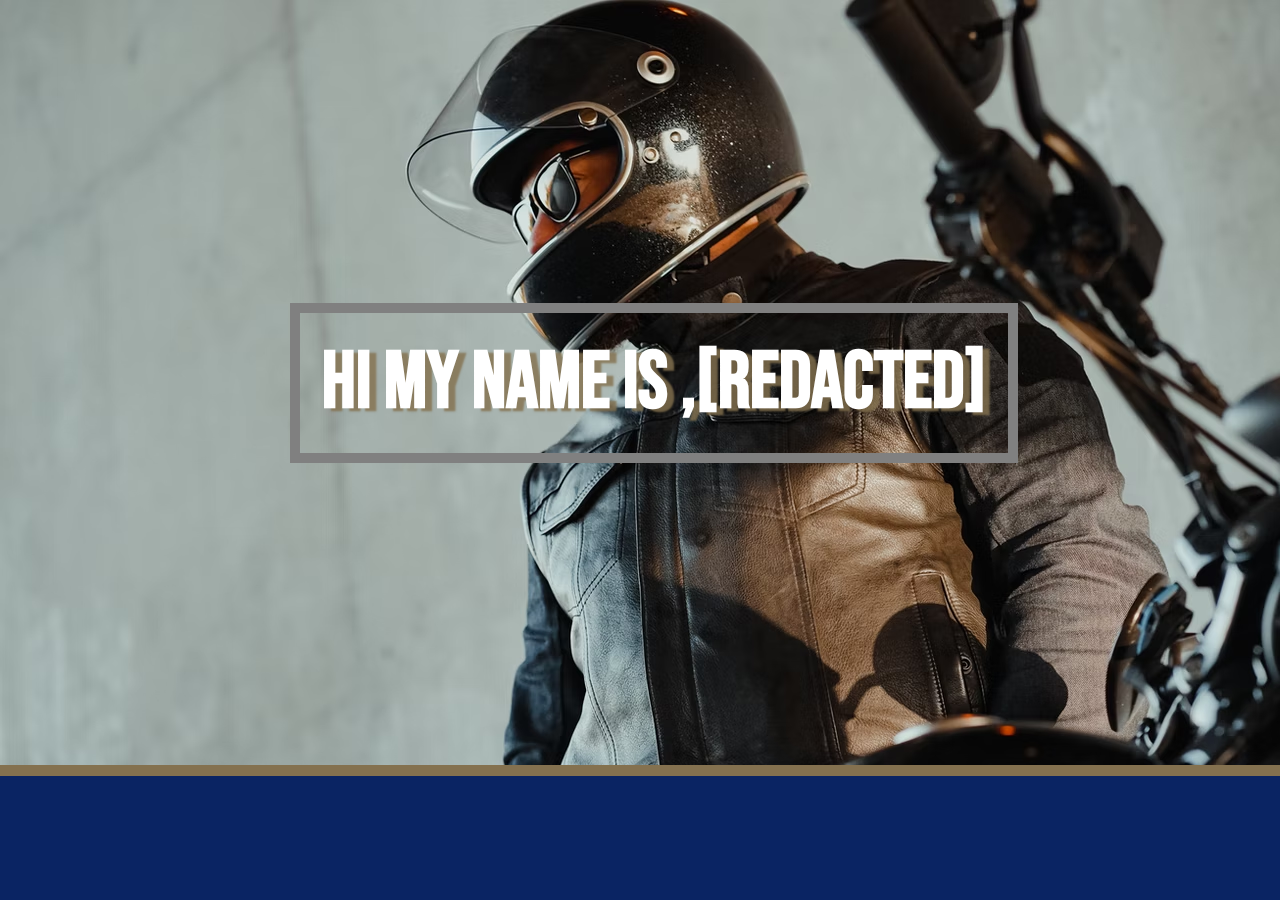
<file: index.html>
<!DOCTYPE html>
<html lang="en">

<head>
    <meta charset="UTF-8">
    <meta http-equiv="X-UA-Compatible" content="IE=edge">
    <meta name="viewport" content="width=device-width, initial-scale=1.0">
    <title>first try porfolio</title>
    <link rel="stylesheet" href="./style sheet.css">


</head>


<body>

    <div id="top">
        <span class="main-span">
            <div>
        <h1 class="main-div-two">Hi my name is ,[redacted]</h1>
            </div>
        </span>
    </div>



</body>

</html>
</file>
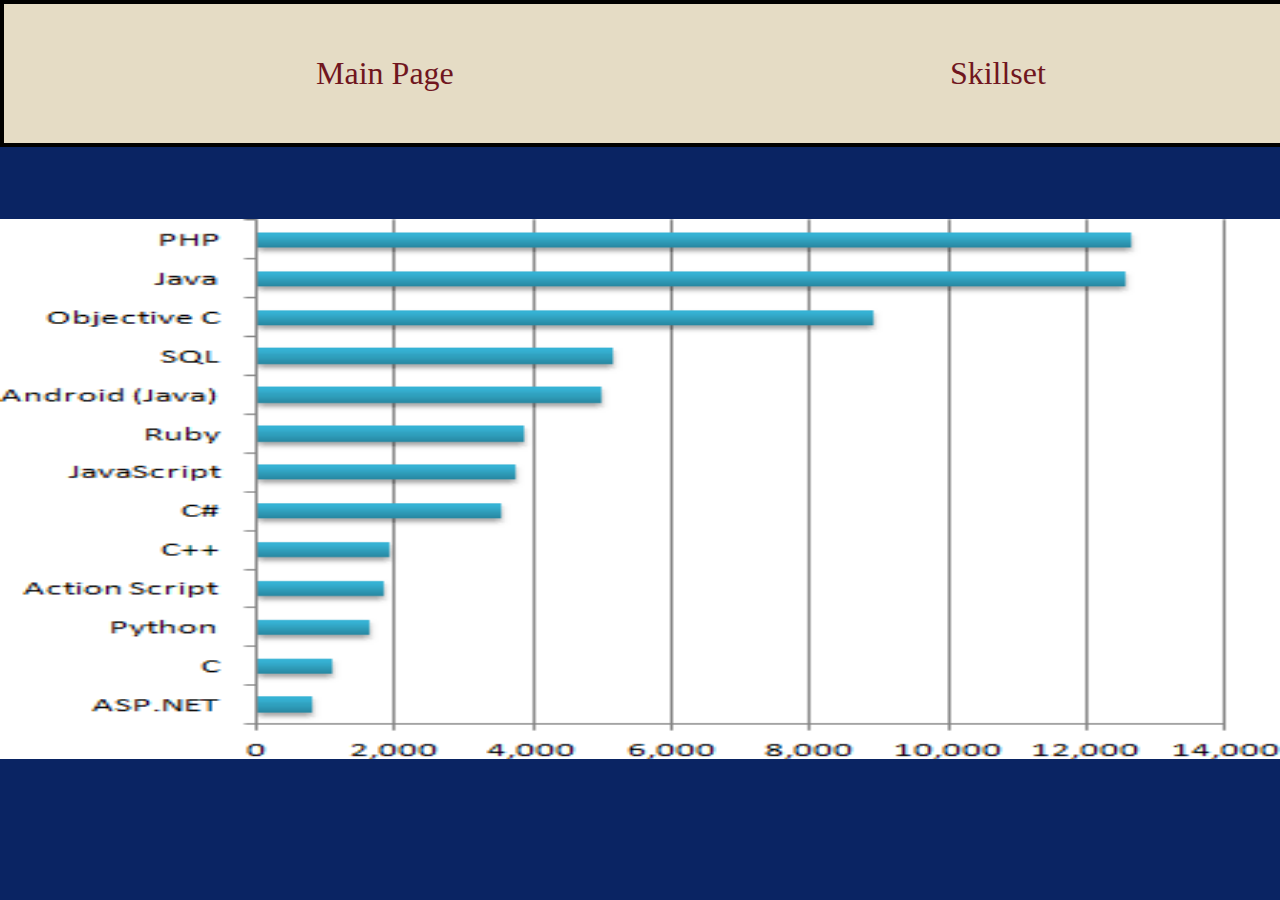
<file: skillset.html>
<!DOCTYPE html>
<html lang="en">

<head>
    <meta charset="UTF-8">
    <meta http-equiv="X-UA-Compatible" content="IE=edge">
    <meta name="viewport" content="width=device-width, initial-scale=1.0">
    <title>Skillset</title>
    <link rel="stylesheet" href="./style sheet.css">
</head>

<body>

    <div id="nav-div">

        <table class="navigation-table">
            <span class="nav-span">

            <td class="nav-data"><a href="./index.html">Main Page</a></td>
           
            <td class="nav-data"><a href="./skillset.html">Skillset</a></td>
          
            </span>
        </table>

    </div>

    <br>
    <br>
    <br>
    <br>
    <img src="./chart.png" alt="chart" style="width: 100vw; height: 60vh">

</body>

</html>
</file>
<file: style sheet.css>
:root {
    width: 1px;
}

html,
body {
    background-color: #0A2463;
    margin: 0;
    padding: 0;
    align-items: center;
    /* min-width: 900px; */
    text-align: center;
    max-width: 90px;
}

#top {
    background-image: url(./main\ page\ first\ image.avif);
    width: 100vw;
    height: 85vh;
    margin: 0px;
    padding: 0;
    background-repeat: no-repeat;
    display: flex;
    justify-items: center;
    align-items: center;
    /* padding-left: 200px; */
    border-bottom: 11px solid #84714F;
}

h1 {
    color: white;
    margin: 0;
    text-align: center;
    /* padding-top: 260px; */
    font-family: BebasNeue-Regular;
    font-size: 5rem;
    text-shadow: 7px 3px 2px rgba(132, 113, 79, 0.82);
}

@font-face {
    font-family: BebasNeue-Regular;
    src: url(./fonts/BebasNeue-Regular.ttf);
}

.main-span {
    padding-left: 290px;
}

.main-div-two {
    border: 10px solid grey;
    padding: 22px;
}

.navigation-table {
    background-color: #E5DCC5;
    height: 10vh;
    width: 100vw;
    border: 4px solid black;
    border-spacing: 50px;
    border-right: 0;
    margin-right: 0;
}

td {
    /* padding: 10px */
}

a {
    text-decoration: none;
    color: #70161E;
    font: EduSABeginner;
    font-size: 2rem;
}

@font-face {
    font-family: EduSABeginner;
    src: url(./fonts/EduSABeginner-VariableFont_wght.ttf)
}

#About-Me {
    background-color: #E5DCC5;
    margin: 5px;
    border: 4px solid black;
    width: 90vw;
    height: 20vh;
    margin-bottom: 0;
    margin-left: 50px;
}
</file>
